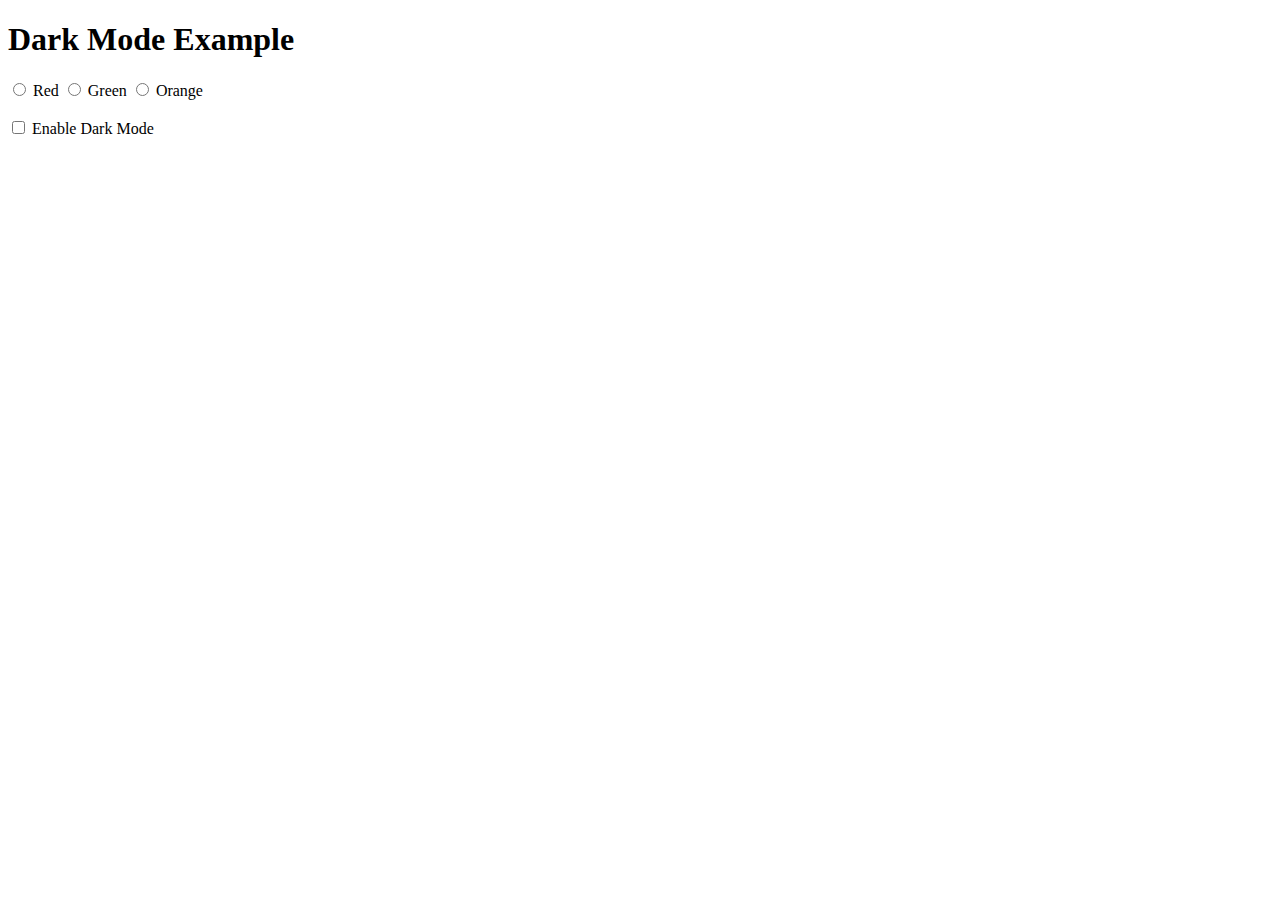
<file: public/darkbutton.html>
<!DOCTYPE html>
<html>
<head>
    <title>Dark Mode Example</title>
    <style>
        /* Light mode styles */
        body {
            background-color: white;
            color: black;
        }

        /* Dark mode styles */
        body.dark-mode-red {
            background-color: darkred;
            color: white;
        }

        body.dark-mode-green {
            background-color: darkgreen;
            color: white;
        }

        body.dark-mode-orange {
            background-color: darkorange;
            color: white;
        }
    </style>
</head>
<body>
    <h1>Dark Mode Example</h1>

    <input type="radio" name="color" id="red" onchange="changeColor()" /> Red
    <input type="radio" name="color" id="green" onchange="changeColor()" /> Green
    <input type="radio" name="color" id="orange" onchange="changeColor()" /> Orange

    <br><br>

    <input type="checkbox" id="darkModeSwitch" onchange="toggleDarkMode()" /> Enable Dark Mode

    <script>
        function changeColor() {
            var selectedColor = document.querySelector('input[name="color"]:checked').id;
            var body = document.querySelector('body');
            body.className = "dark-mode-" + selectedColor;
        }

        function toggleDarkMode() {
            var darkModeSwitch = document.getElementById('darkModeSwitch');
            var body = document.querySelector('body');
            body.classList.toggle('dark-mode', darkModeSwitch.checked);
        }
    </script>
</body>
</html>
</file>
